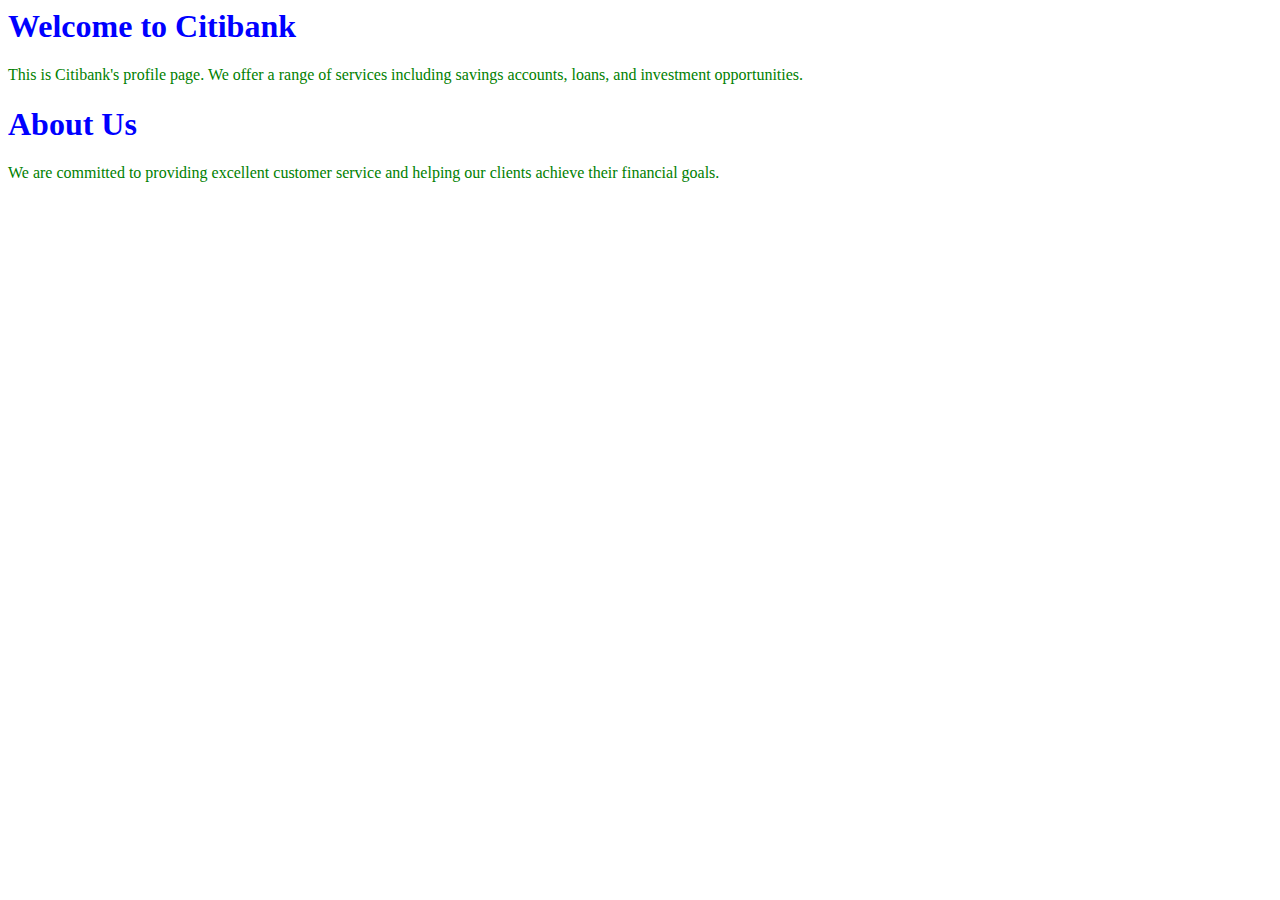
<file: index.html>
<html>

<head>
  <link rel="stylesheet" href="style.css">
</head>

<body>
  <h1 style="color:blue;">Welcome to Citibank</h1>
  <p style="color:green;">This is Citibank's profile page. We offer a range of services including savings accounts,
    loans, and investment opportunities.</p>
  <h1 style="color:blue;">About Us</h1>
  <p style="color:green;">We are committed to providing excellent customer service and helping our clients achieve their
    financial goals.</p>
</body>

</html>
</file>
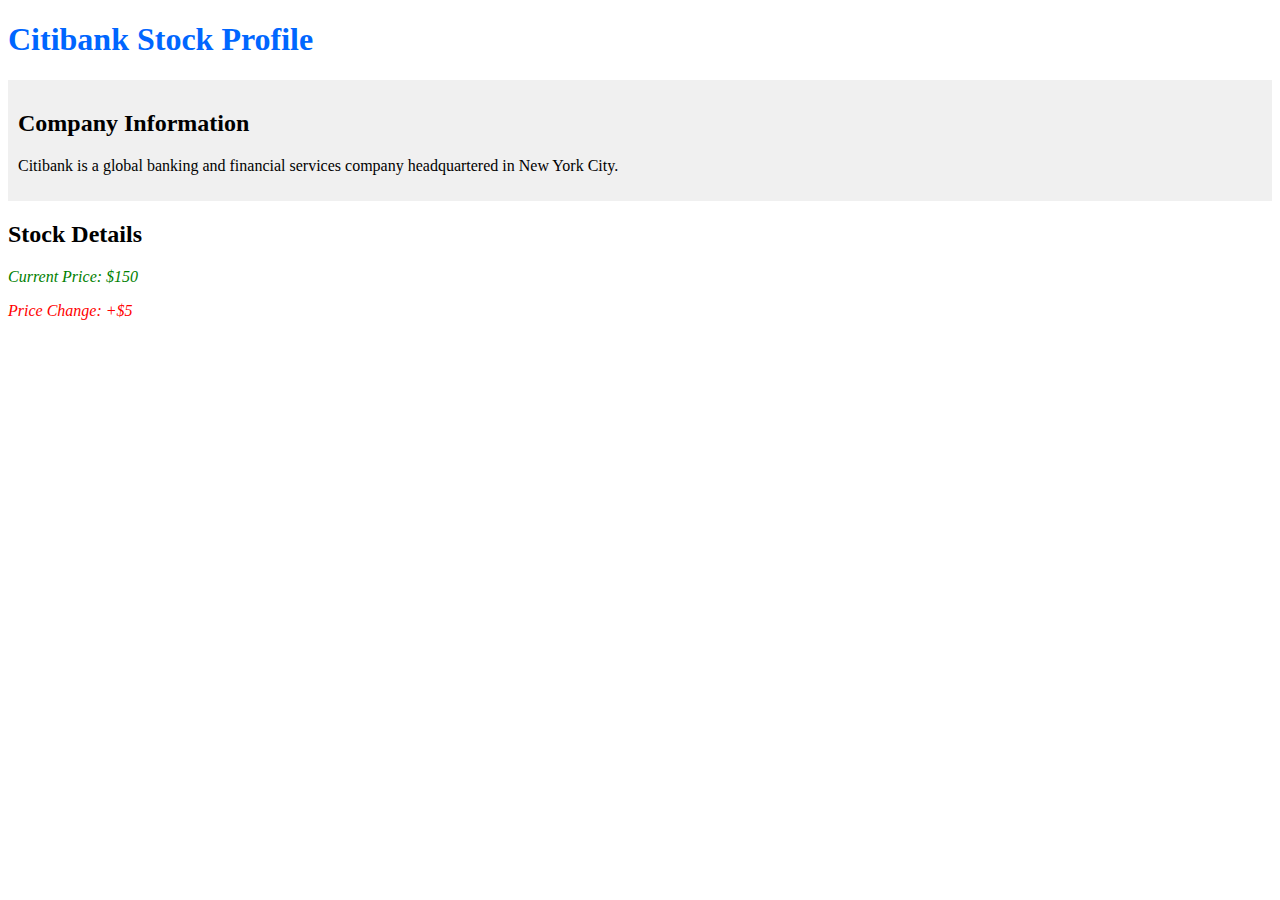
<file: exercise2/index.html>
<!DOCTYPE html>
<html lang="en">

<head>
    <link rel="stylesheet" href="style.css">
</head>

<body>
    <div class="stock-profile">
        <h1>Citibank Stock Profile</h1>
        <div class="company-info">
            <h2>Company Information</h2>
            <p>Citibank is a global banking and financial services company headquartered in New York City.</p>
        </div>
        <div class="stock-details">
            <h2>Stock Details</h2>
            <div class="current-price">
                <p>Current Price: $150</p>
            </div>
            <div class="price-change">
                <p>Price Change: +$5</p>
            </div>
        </div>
    </div>
</body>

</html>
</file>
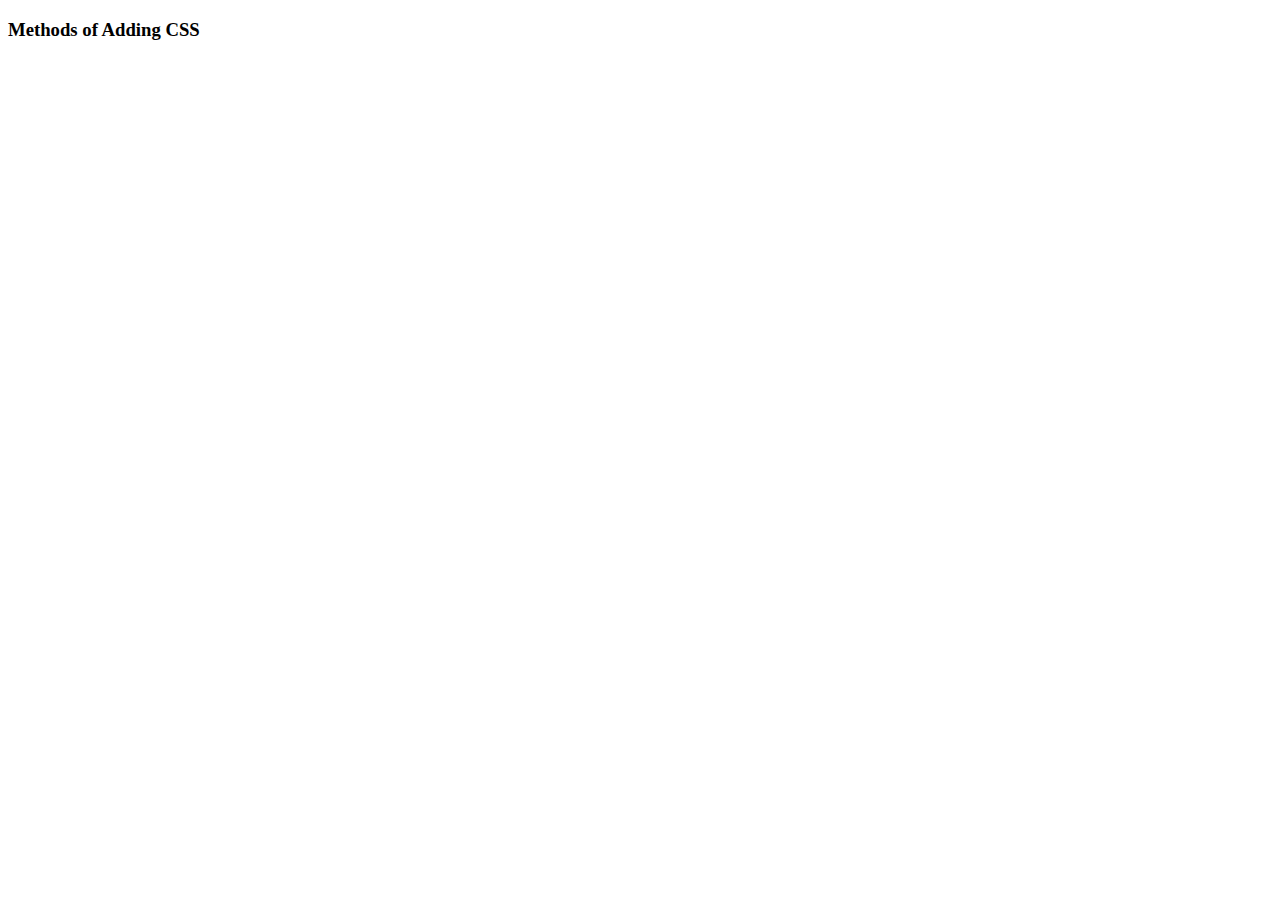
<file: assets/logos/index.html>
<!DOCTYPE html>
<html>

<head>
  <title>Adding CSS</title>
</head>

<body>
  <h3>Methods of Adding CSS</h3>
  <!-- Create 3 Links to inline.html, internal.html and external.html -->
  <!-- Place these 3 links in an ordered list -->
</body>

</html>
</file>
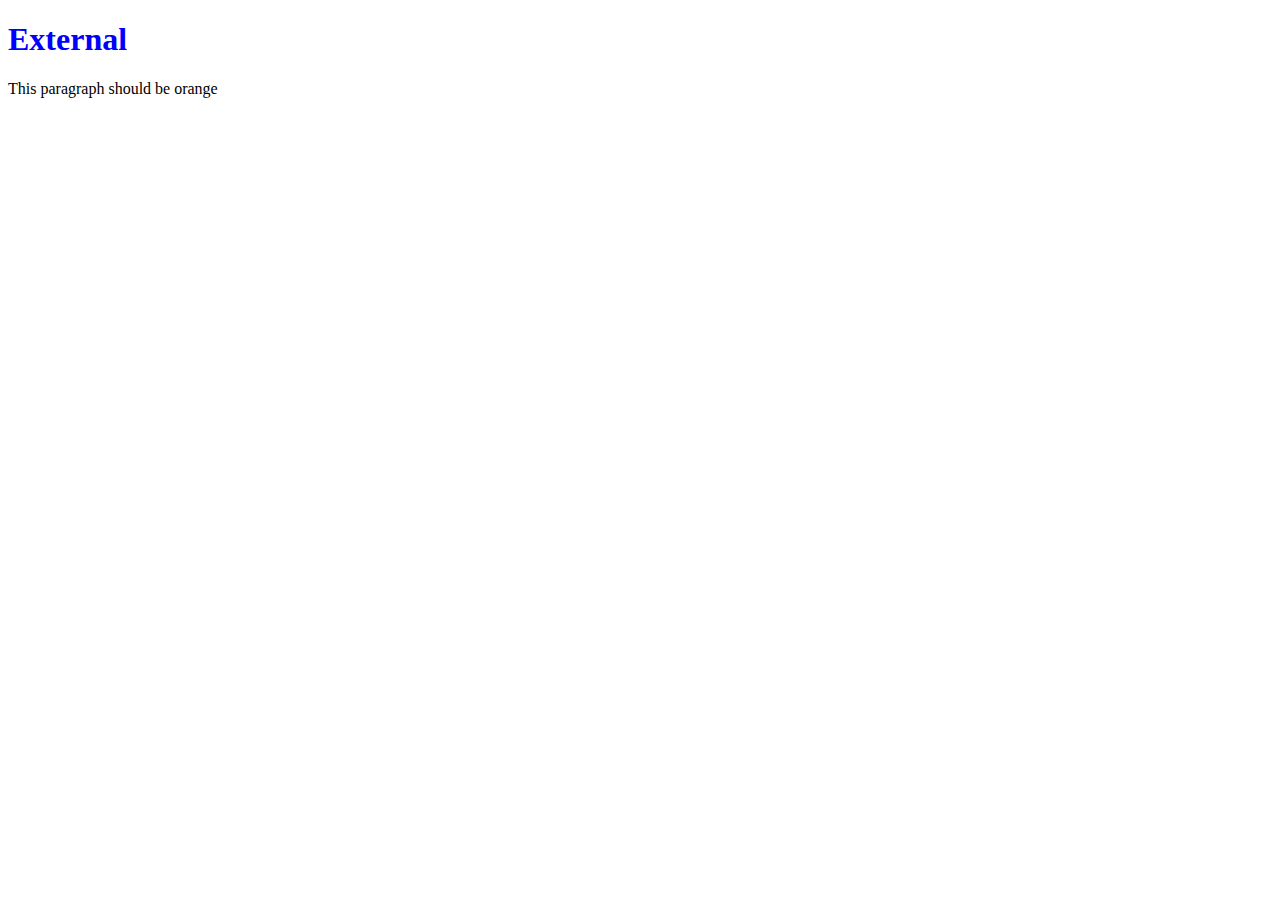
<file: external.html>
<!DOCTYPE html>
<html>

<head>
  <title>External</title>
  <link rel="stylesheet" href="./style.css" type="text/css" </head>

<body>
  <h1>External</h1>
  <p>This paragraph should be orange</p>
</body>

</html>
</file>
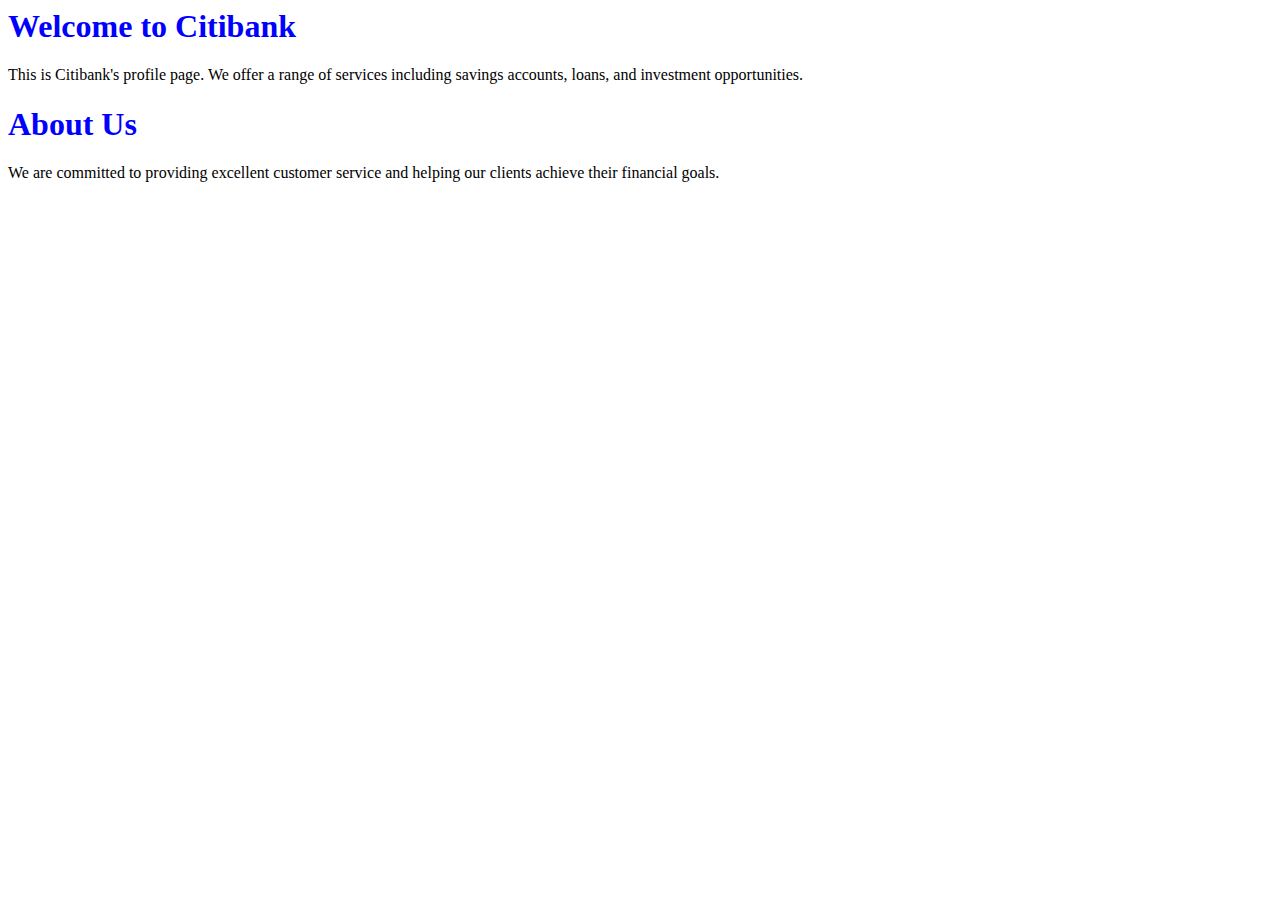
<file: index1.html>
<html>

<head>
    <link rel="stylesheet" href="./style.css" type="text/css" </head>

<body>
    <h1>Welcome to Citibank</h1>
    <p>This is Citibank's profile page. We offer a range of services including savings accounts, loans, and investment
        opportunities.</p>
    <h1>About Us</h1>
    <p>We are committed to providing excellent customer service and helping our clients achieve their financial goals.
    </p>
</body>


</html>
</file>
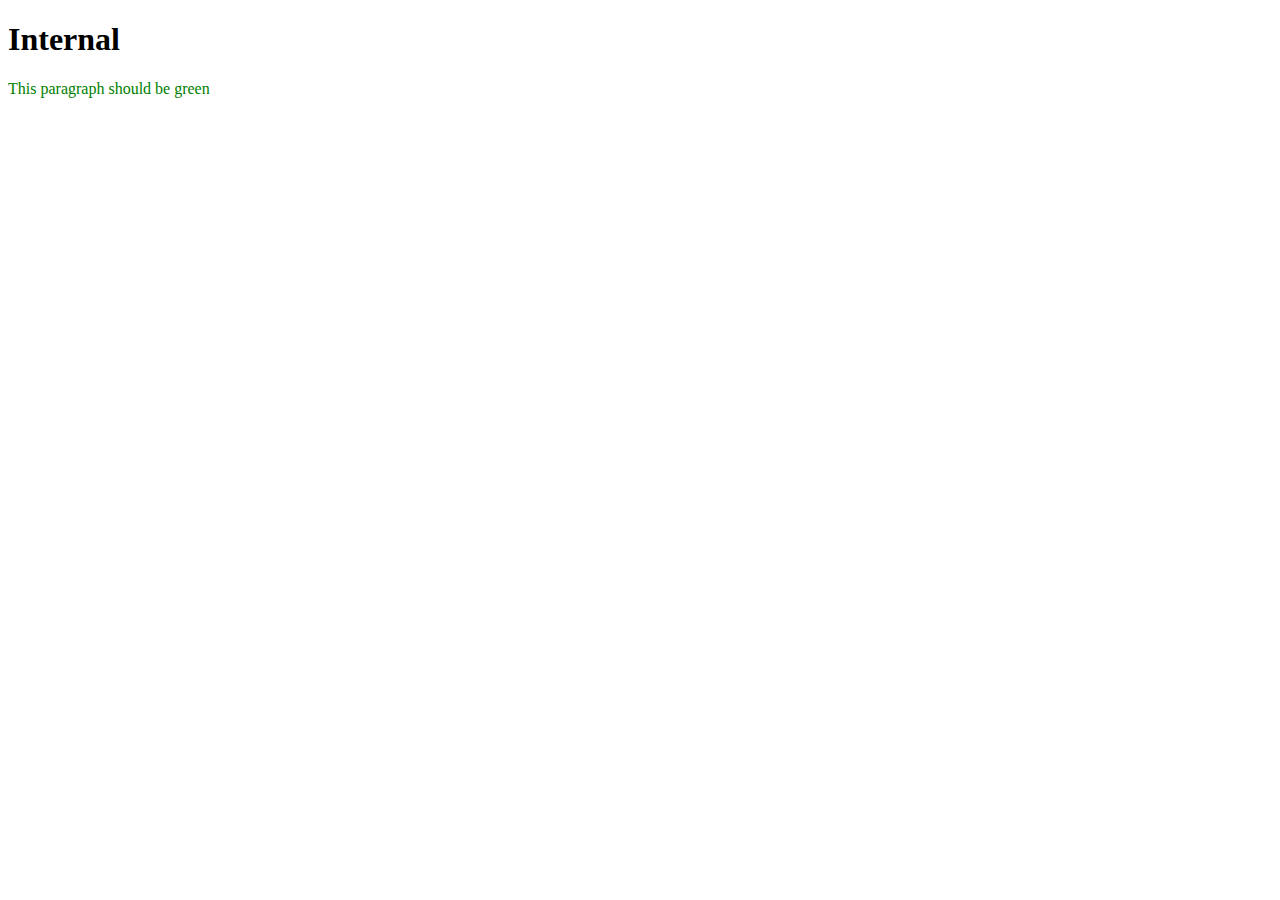
<file: internal.html>
<!DOCTYPE html>
<html>

<head>
  <title>Internal</title>
  <style>
    p {
      color: green;
    }
  </style>
</head>

<body>
  <h1>Internal</h1>
  <p>This paragraph should be green</p>
</body>

</html>
</file>
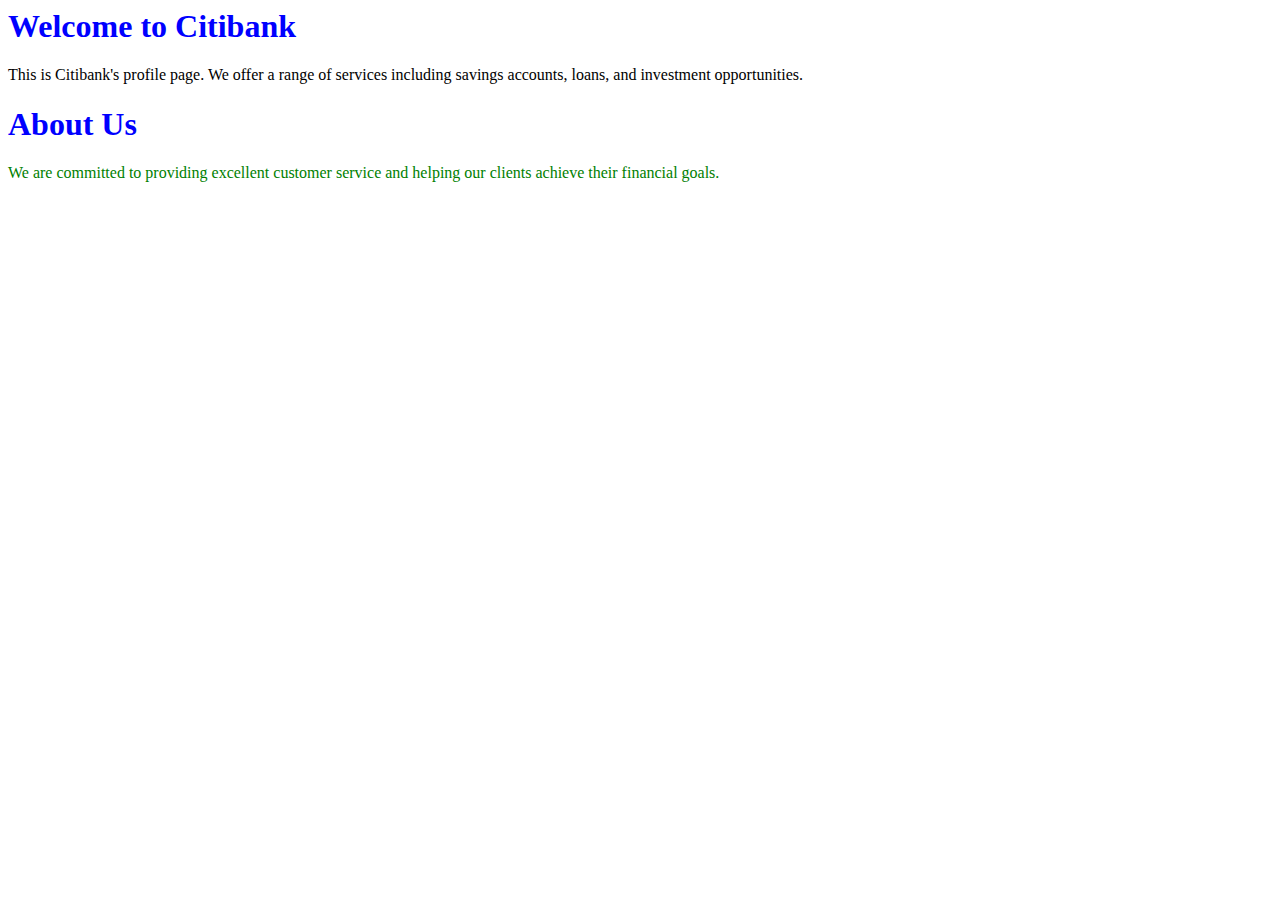
<file: lesson2/index1.html>
<html>

<head>
    <style>
        h1 {
            color: red;
        }
    </style>
</head>



<body>
    <h1 style="color:blue;">Welcome to Citibank</h1>
    <p style="color:green"></p>This is Citibank's profile page. We offer a range of services including savings accounts,
    loans, and investment
    opportunities.</p>
    <h1 style=" color:blue;">About Us</h1>
    <p style="color:green">We are committed to providing excellent customer service and helping our clients achieve
        their financial goals.
    </p>
</body>


</html>
</file>
<file: style.css>
h1 {
    color: blue;
}

p {
    color: black
}
</file>
<file: exercise2/style.css>
/* Style the main heading */
h1 {
    color: #0066ff;
}


/* Style company information */
.company-info {
    background-color: #f0f0f0;
    padding: 10px;
}


/* Style stock details */
.stock-details {
    margin-top: 20px;
}


/* Use descendant combinator to style all paragraphs within stock details */
.stock-details p {
    font-style: italic;
}


/* Style specific paragraphs within stock details using the descendant combinator */
.stock-details .current-price {
    color: green;
}

/* Style specific paragraphs within stock details using the descendant combinator */
.stock-details .price-change {
    color: red;
}
</file>
